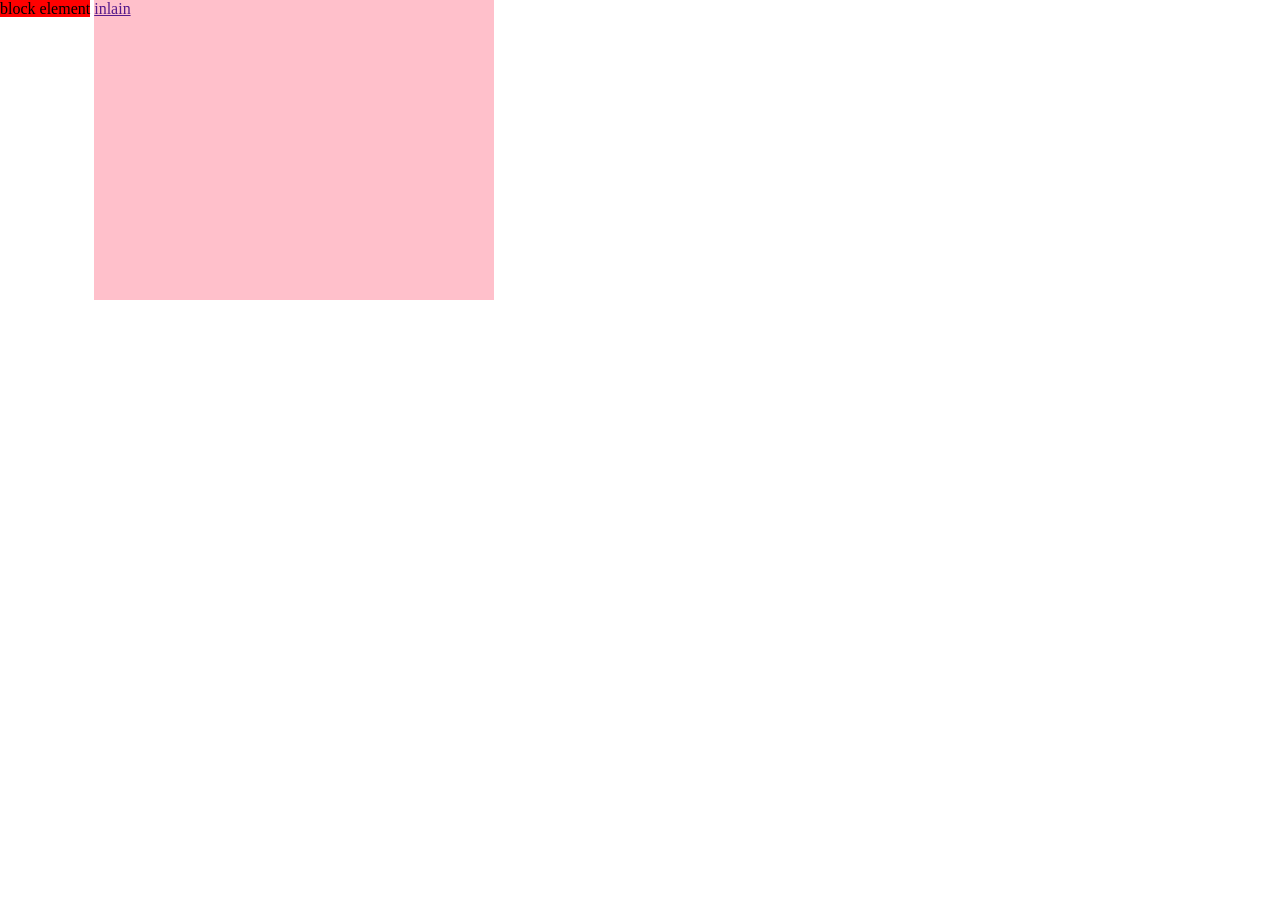
<file: fuu.html/block inlain/block.html>
<!DOCTYPE html>
<html lang="en">
<head>
    <meta charset="UTF-8">
    <meta name="viewport" content="width=device-width, initial-scale=1.0">
    <title>Document</title>
    <link rel="stylesheet" href="./block.css">
</head>
<body>
    <!-- block -->
     <div>block element</div>

     <!-- inlain -->


      <!-- inlain block -->
      <a href="">inlain</a>
</body>
</html>
</file>
<file: fuu.html/block inlain/block.css>
*{
    margin: 0;
    padding: 0;
    box-sizing: border-box;
}
/*block elementlarni inlainga o'zgartirish*/
div{
     background-color: red;
    width: 400px;
    height: 500px;
    display: inline;
}



/*inlain elementlarni block ga o'zgartirish*/
span{
   background-color: blue;
   display: block;
}

/*inlain elementni inlain qoldirib uzida width height qilishi*/
a{
    background: pink;
    width: 400px;
    height: 300px;


    display: inline-block;
}
</file>
